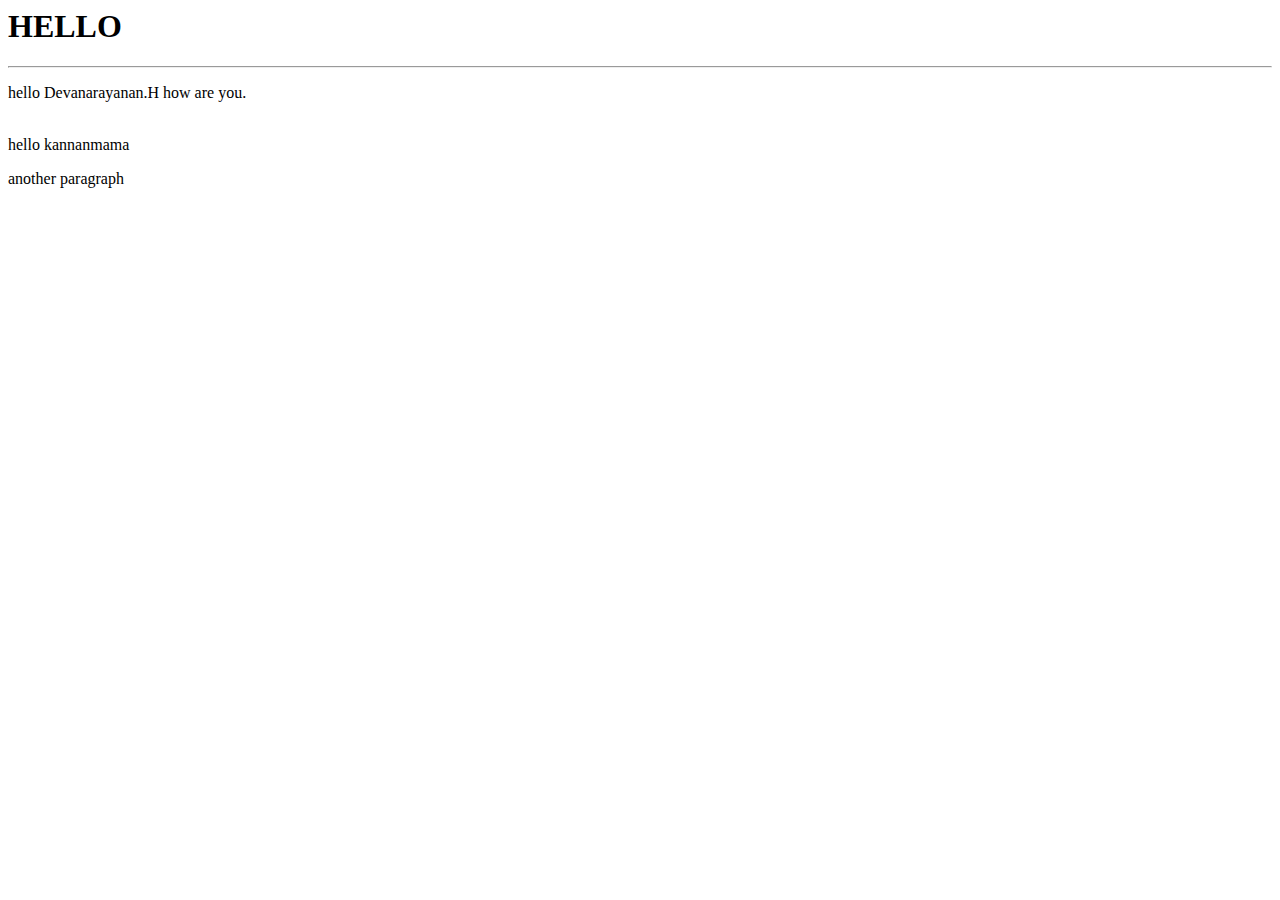
<file: dev.html>
<html>            
    <head>  
        <title>HELLO WORLD</title>
    </head>
<body>
       <h1>HELLO</h1>
       <hr/>
       <p>hello Devanarayanan.H how are you.</p> <br/> hello kannanmama
       <p>another paragraph</p> 
       
           </body>
   
</html>
</file>
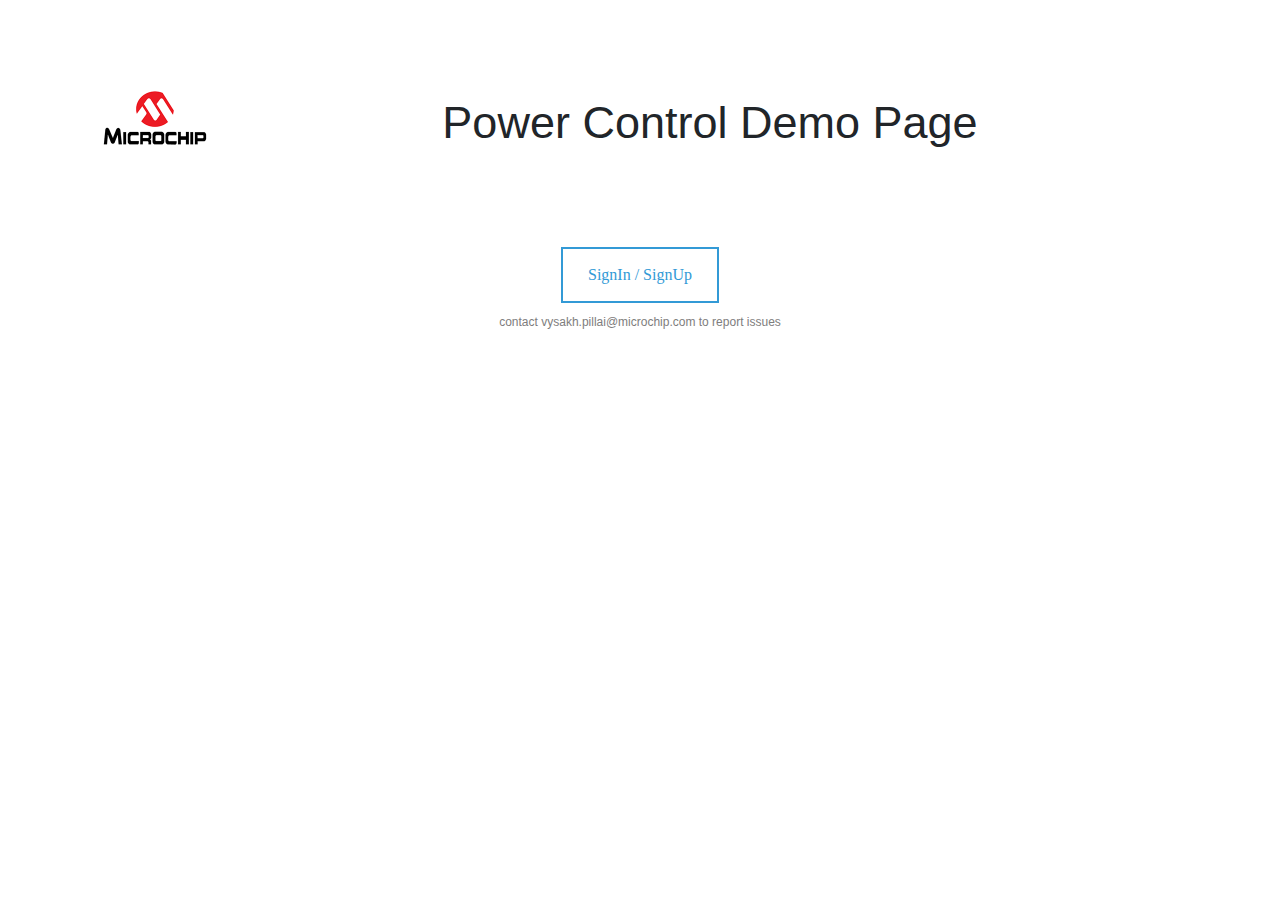
<file: power.html>
<!DOCTYPE html>

<html lang="en-US">

<head>
    <title>PIC32MZW1 cloud device control</title>
    <meta charset="UTF-8">
    <meta name="viewport" content="width=device-width, initial-scale=1">
    <link rel="stylesheet" href="stylesheets/styleSheetStart.css">
    <link rel="stylesheet" href="resources/bootstrap/css/bootstrap.min.css">
    <link rel="stylesheet" href="stylesheets/lightBulb.css">
    <script src="resources/jquery/jquery.min.js"></script>
    <script src="resources/propper/popper.min.js"></script>
    <script src="resources/bootstrap/js/bootstrap.min.js"></script>
    <script src="resources/cognito-dist/amazon-cognito-auth.min.js"></script>
    <script src="resources/aws-sdk.min.js"> </script>
    <script src="resources/bundle.js"></script>
    <script type="text/javascript">

        var thingShadows;
        var connstate = false
        function thingConnect() {
            var clientID = 'webapp:' + new Date().getTime(); //needs to be unique 
            //thingName = "MZW1-01-QWERTY"
            thingShadows = AwsIot.thingShadow({
                clientId: clientID,
                host: 'a1imh8rr7nx5v9-ats.iot.us-east-1.amazonaws.com', //can be queried using 'aws iot describe-endpoint'
                protocol: 'wss',
                accessKeyId: AWS.config.credentials.accessKeyId,
                secretKey: AWS.config.credentials.secretAccessKey,
                sessionToken: AWS.config.credentials.sessionToken
            });

            thingShadows.on('connect', function () {
                console.log("connected")
                for (i = 0; i < thingList.length; i++) {
                    console.log(thingList[i])
                    registerShadow(thingList[i])
                }
                $("#queryResultDiv").html("");
                connstate = true;
            });
        }

        var registeredThingList = []
        function getThingShadow(thingName) {
            thingShadows.get(thingName);
        }

        function unregisterShadow(thingName) {
            index = $.inArray(thingName, registeredThingList)
            if (-1 != index) {
                thingShadows.unregister(thingName);
                registeredThingList.splice(index, 1)
            }
            else {
                console.error("unregistering non-registered thing")
            }
        }

        function updateShadow(thingName, state) {
            var rgbLedLampState = { "state": { "desired": { "LED": state } } };
            clientTokenUpdate = thingShadows.update(thingName, rgbLedLampState);
            if (null === clientTokenUpdate) {
                console.error("shadow update failed for " + thingName)
                return false
            }
            return true

        }

        function registerShadow(thingName) {
            if (-1 == $.inArray(thingName, registeredThingList)) {

                thingShadows.register(thingName, {}, function () {
                    registeredThingList.push(thingName)
                    console.log(registeredThingList)
                    thingShadows.get(thingName);
                });

                thingShadows.on('status', function (name, stat, clientToken, stateObject) {
                    refreshStatus(name, stateObject);
                    console.log(`received (${clientToken}) ` + stat + ' on ' + name + ': ' + JSON.stringify(stateObject))
                })

                thingShadows.on('foreignStateChange', function (name, operation, stateObject) {
                    refreshStatus(name, stateObject);
                    console.log(operation + " on " + name + JSON.stringify(stateObject));
                })

                thingShadows.on('close', function () {
                    console.log('close');
                    $("#queryResultDiv").html("<font color=\"#f79da1\">connection closed.</font>");
                    //thingShadows.unregister(thingName);
                });

                thingShadows.on('error', function (error) {
                    console.error('error', error);
                });

                thingShadows.on('reconnect', function () {
                    console.log('reconnect');
                    $("#queryResultDiv").html("<font color=\"#f79da1\">Reconnecting...</font>");
                });

                thingShadows.on('offline', function () {
                    console.error('offline');
                    $("#queryResultDiv").html("<font color=\"#f79da1\">Offline...</font>");
                });

                /*thingShadows.on('message', function (topic, payload) {
                    console.log('message', topic, payload.toString());
                });*/

                /*ignoreDeltas is true in register by default. So no deltas.
                thingShadows.on('delta', function (thingName, stateObject) {
                    console.log('delta on: ' + thingName + JSON.stringify(stateObject));
                });*/

                thingShadows.on('timeout', function (thingName, clientToken) {
                    console.error("Timedout on " + thingName)
                    //thingShadows.get(thingName)
                    //handleTimeout(thingName, clientToken);
                });
            }
        }
        //MQTT connect after login
        function connect() {
            var clientID = 'webapp:' + new Date().getTime(); //needs to be unique 
            device = AwsIot.device({
                clientId: clientID,
                host: 'a1imh8rr7nx5v9-ats.iot.us-east-1.amazonaws.com', //can be queried using 'aws iot describe-endpoint'
                protocol: 'wss',
                accessKeyId: AWS.config.credentials.accessKeyId,
                secretKey: AWS.config.credentials.secretAccessKey,
                sessionToken: AWS.config.credentials.sessionToken
            });
            device.on('connect', function () {
                console.info("connected")
                publishMessage(device, 'MZW1-01-QWERTY/testTopic', 'demo success!')
            });
            function publishMessage(device, topic, msg) {
                device.publish(topic, msg, { qos: 1 }, function (err) {
                    if (err) {
                        alert("failed to publish iot message!");
                        console.error(err);
                    } else {
                        console.info("published to demoTopic");
                        //showMessage("Message Published", "Topic: " + topic, "Message: " + msg);
                    }
                });
            }
        }
        //handle UI for sign  in
        var userVariable = {}
        function showSignedIn(session) {
            //$("#resultDiv").html("You have signed in")
            idToken = session.getIdToken().getJwtToken();
            if (idToken) {
                userVariable.idToken = JSON.parse(JSON.stringify(idToken))
                var payload = idToken.split('.')[1];
                var tokenobj = JSON.parse(atob(payload));
                userVariable.email = JSON.parse(JSON.stringify(tokenobj.email))
                userVariable.principal = AWS.config.credentials.identityId;
                userVariable.emailVerified = tokenobj.email_verified
            }
            else {
                console.error("no idToken received for user")
                auth.signOut();
                showSignedOut();
            }
            //console.log(userVariable)
            $("#emailDiv").html(userVariable.email)
            $("#signInButton").html("Sign Out")
            $("#deviceDetails").prop("hidden", false)
            refreshDevice()
        }
        //handle UI for sign  out
        function showSignedOut() {
            var userVariable = {}
            $("#emailDiv").html("")
        }
        // Initialize a cognito auth object.
        function initCognitoSDK() {
            AWS.config.region = 'us-east-1'
            var authData = {
                ClientId: "4nhjqtd3a3kdcp72i49klg6o0f", // Your client id here
                AppWebDomain: "auth.pic32mzw1.xyz",
                //AppWebDomain: "pic32mzw1.auth.us-east-1.amazoncognito.com",
                TokenScopesArray: ["email", "openid"], // e.g.['phone', 'email', 'profile','openid', 'aws.cognito.signin.user.admin'],
                RedirectUriSignIn: "https://pic32mzw1.xyz/power.html",
                RedirectUriSignOut: "https://pic32mzw1.xyz/power.html",
                //RedirectUriSignIn: "http://localhost:8000",
                //RedirectUriSignOut: "http://localhost:8000",
                UserPoolId: "us-east-1_d2G5VS3h4", // Your user pool id here
            };
            var login = {};
            var auth = new AmazonCognitoIdentity.CognitoAuth(authData);
            auth.userhandler = {
                onSuccess: function (result) {
                    //alert("Sign in success");
                    //console.info("Sign in success")
                    console.info("IDToken: " + result.getIdToken().getJwtToken())
                    $("#signInButton").html("<font color=\"red\">Signing in ...</font>")
                    history.pushState({}, "", "/power.html"); //clear token displayed in URL for aesthetics
                    var loginKey = 'cognito-idp.' + AWS.config.region + '.amazonaws.com/' + authData['UserPoolId'];
                    login[loginKey] = result.getIdToken().getJwtToken();
                    AWS.config.credentials = new AWS.CognitoIdentityCredentials({
                        IdentityPoolId: 'us-east-1:f12eed4c-559f-49a9-8564-f30acb19076d',
                        Logins: login
                    });
                    AWS.config.credentials.refresh((error) => {
                        $("#signInButton").html("Sign Out")
                        if (error) {
                            console.error(error);
                            auth.signOut();
                            showSignedOut();
                        } else {
                            //var principal = AWS.config.credentials.identityId;
                            //console.log("IdentityId: " + principal);
                            //attachPrincipalPolicy("demo-policy", principal);
                            showSignedIn(result)
                            //connect();
                            //thingConnect();
                        }
                    });
                },
                onFailure: function (err) {
                    console.error("Error! in initCognitoSDK");
                }
            };
            return auth;
        }

        // Perform user operations.
        function userButton(auth) {
            var state = document.getElementById('signInButton').innerHTML;
            if (state === "Sign Out") {
                document.getElementById("signInButton").innerHTML = "Sign In";
                auth.signOut();
                showSignedOut();
            } else {
                auth.getSession();
            }
        }
        var auth;
        let lastCall = 0;
        function regButtonClick() {
            err = false
            $('.cube-switch .switch').click(function () {
                const now = (new Date).getTime();
                if (now - lastCall < 1000) {    //throttle clicks
                    console.error("throttled")
                    $("#queryResultDiv").html(`<div class="alert alert-warning alert-dismissible">
                        <a href="#" class="close" data-dismiss="alert" aria-label="close">&times;</a>
                        Throttled!!
                      </div>`)
                    $("#queryResultDiv").show();
                    $("#queryResultDiv").delay(now - lastCall).fadeOut(400);
                    return;
                }
                thingName = this.id.replace('SW_', '');
                if (true == connstate && $("#onSpan_" + thingName).hasClass('online')) {
                    if ($("#C" + this.id).hasClass('active')) {
                        deviceOn = false
                    }
                    else {
                        deviceOn = true
                    }
                    retval = updateShadow(thingName, deviceOn)
                    if (!retval) {
                        $("#queryResultDiv").html(`<div class="alert alert-danger alert-dismissible">
                        <a href="#" class="close" data-dismiss="alert" aria-label="close">&times;</a>
                        Failed performing action
                      </div>`)
                        $("#queryResultDiv").show();
                        $("#queryResultDiv").delay(1000).fadeOut(400);
                        console.error("Failed performing action")
                    }
                    else {
                        $("#queryResultDiv").html(`<div class="alert alert-success alert-dismissible">
                            <a href="#" class="close" data-dismiss="alert" aria-label="close">&times;</a>
                            Request submitted
                          </div>`)
                        $("#queryResultDiv").delay(800).fadeOut(400);
                        $("#queryResultDiv").show();
                    }
                }
                else {
                    console.log("device not online")
                    $("#queryResultDiv").html(`<div class="alert alert-warning alert-dismissible">
                        <a href="#" class="close" data-dismiss="alert" aria-label="close">&times;</a>
                        Device offline
                      </div>`)
                    $("#queryResultDiv").delay(800).fadeOut(400);
                    $("#queryResultDiv").show();
                }
                lastCall = now;
            });
        }
        function onLoad() {
            $("#regSerial").val("")
            $("#regFriendlyName").val("")
            $(document).popover({
                selector: '[data-toggle=popover]',
                trigger: 'focus',
                animation: true
            });

            //refresh page after a minute of inactivity
            var time = new Date().getTime();
            $(document.body).bind("mousemove keypress", function (e) {
                time = new Date().getTime();
            });

            function refresh() {
                if (new Date().getTime() - time >= 300000)
                    window.location.reload(true);
                else
                    setTimeout(refresh, 10000);
            }

            setTimeout(refresh, 10000);

            auth = initCognitoSDK();
            document.getElementById("signInButton").addEventListener("click", function () {
                userButton(auth);
            });
            var curUrl = window.location.href;
            auth.parseCognitoWebResponse(curUrl);
        }

        function registerDevice() {
            var registrationData = {}
            if (false === $("#registrationForm")[0].checkValidity()) {
                $("#regResultDiv").html(`<div class="alert alert-warning alert-dismissible">
                        <a href="#" class="close" data-dismiss="alert" aria-label="close">&times;</a>
                        Enter a valid serial number and Name
                      </div>`)
                return;
            }
            registrationData.deviceSerial = $("#regSerial").val().trim();
            registrationData.deviceFriendlyName = $("#regFriendlyName").val().trim()
            registrationData.principal = userVariable.principal;
            //registrationData.sessionID = userVariable.idToken;
            //console.info("POST data: " + JSON.stringify(registrationData))
            $("#regResultDiv").html("<font color=\"green\">Requesting...</font>");
            $("#registerButton").prop("disabled", true);
            $.ajax({
                type: 'POST',
                url: 'https://api.pic32mzw1.xyz/V1/registerdevice',
                contentType: "application/json",
                dataType: 'json',
                data: JSON.stringify(registrationData),
                headers: { "Auth-Token": userVariable.idToken },
                success: function (data) {
                    //console.info("post successful. Data: " + JSON.stringify(data))
                    if (typeof data.errorMessage !== 'undefined') {
                        $("#regResultDiv").html(`<div class="alert alert-danger alert-dismissible">
                            <a href="#" class="close" data-dismiss="alert" aria-label="close">&times;</a>
                            <strong>Registration failed. Contact admin    </strong>
                        </div>`)
                        $("#regSerial").val("")
                        $("#regFriendlyName").val("")
                    }
                    if (typeof data.body !== 'undefined') {
                        if (true === data.body.Error) {
                            $("#regResultDiv").html(`<div class="alert alert-danger alert-dismissible">
                                    <a href="#" class="close" data-dismiss="alert" aria-label="close">&times;</a>
                                    ${data.body.ErrorMessage}
                                  </div>`)
                            $("#regSerial").val("")
                            $("#regFriendlyName").val("")
                        }
                        else {
                            $("#regResultDiv").html(`<div class="alert alert-success alert-dismissible">
                                    <a href="#" class="close" data-dismiss="alert" aria-label="close">&times;</a>
                                    <strong>Success!!</strong> Registered to ${userVariable.email}
                                  </div>`)
                            $("#regResultDiv").show()
                            $("#regResultDiv").delay(3000).fadeOut(400);
                            $("#regSerial").val("")
                            $("#regFriendlyName").val("")
                        }
                    }
                },
                complete: function () {
                    $("#registerButton").prop("disabled", false);
                    refreshDevice();
                },
                error: function (XMLHttpRequest, textStatus, errorThrown) {
                    console.error("Registration Failed")
                    $("#regResultDiv").html("Registration request failed. Please retry -- <font color=\"red\"><b>" + textStatus + "</b></font>");
                    auth.signOut()
                    return;
                }
            });
        }
        function powerQuery(thingName) {
            var registrationData = {}
            registrationData.deviceSerial = thingName;
            registrationData.principal = userVariable.principal;
            $(`#PQB_${thingName}`).prop("disabled", true)
            $("#powerQueryDiv").html("")
            $.ajax({
                type: 'POST',
                url: 'https://fgpbr9edn4.execute-api.us-east-1.amazonaws.com/V1',
                contentType: "application/json",
                dataType: 'json',
                data: JSON.stringify(registrationData),
                headers: { "Auth-Token": userVariable.idToken },
                success: function (data) {
                    console.log(data)

                    if (undefined!=data.reported.power){
                        data.reported.power.current = parseInt(data.reported.power.current)*10
                        $("#powerQueryDiv").html(`<H5><u>${thingName}</u></H5>
                                                  <table class="table">
                                                  <TR><TD>Power</TD><td class="text-center"><strong><font color="green">${data.reported.power.power} W</font></strong></td></TR>
                                                  <tr><TD>Voltage</TD><td class="text-center"><strong><font color="green">${data.reported.power.voltage} V</font></strong></td></tr>
                                                  <tr><TD>Current</TD><td class="text-center"><strong><font color="green">${data.reported.power.current} mA</font></strong></td></tr>
                                                  </table>`)
                       // $("#powerQueryDiv").html("<pre>"+JSON.stringify(data.reported.power,undefined,2)+"</pre>")
                    }
                    else{
                        $("#powerQueryDiv").html("Device does not report power")
                    }
                },
                complete: function () {
                    $(`#PQB_${thingName}`).prop("disabled", false)
                },
                error: function (XMLHttpRequest, textStatus, errorThrown) {
                    console.error("Registration Failed")
                    $("#queryResultDiv").html("Registration request failed. Please retry -- <font color=\"red\"><b>" + textStatus + "</b></font>");
                    //auth.signOut()
                    return;
                }
            });
        }
        
        function removeDevice(thingName) {
            unregisterShadow(thingName)
            var registrationData = {}
            registrationData.deviceSerial = thingName;
            registrationData.principal = userVariable.principal;
            //registrationData.sessionID = userVariable.idToken;
            //console.info("POST data: " + JSON.stringify(registrationData))
            $(`#RC_${thingName}`).prop("disabled", true)
            $("#queryResultDiv").html("<font color=\"#f79da1\">Requesting...</font>");
            $.ajax({
                type: 'POST',
                url: 'https://api.pic32mzw1.xyz/V1/unregisterdevice',
                contentType: "application/json",
                dataType: 'json',
                data: JSON.stringify(registrationData),
                headers: { "Auth-Token": userVariable.idToken },
                success: function (data) {
                    //console.info("post successful. Data: " + JSON.stringify(data))
                    if (typeof data.errorMessage !== 'undefined') {
                        $("#queryResultDiv").html(`<div class="alert alert-danger alert-dismissible">
                            <a href="#" class="close" data-dismiss="alert" aria-label="close">&times;</a>
                            <strong>un-registration failed. Contact admin    </strong>
                        </div>`)
                        refreshDevice();
                    }
                    if (typeof data.body !== 'undefined') {
                        if (true === data.body.Error) {
                            $("#queryResultDiv").html(`<div class="alert alert-danger alert-dismissible">
                                    <a href="#" class="close" data-dismiss="alert" aria-label="close">&times;</a>
                                    ${data.body.ErrorMessage}
                                  </div>`)
                            refreshDevice();
                        }
                        else {
                            $("#queryResultDiv").html(`<div class="alert alert-success alert-dismissible">
                                    <a href="#" class="close" data-dismiss="alert" aria-label="close">&times;</a>
                                    <strong>Success!!</strong> Device Unregistered ${userVariable.email}
                                  </div>`)
                            $("#regSerial").val("")
                            $("#regFriendlyName").val("")
                            refreshDevice();
                        }
                    }
                },
                complete: function () {
                    $(`#RC_${thingName}`).prop("disabled", false)
                },
                error: function (XMLHttpRequest, textStatus, errorThrown) {
                    console.error("Registration Failed")
                    $("#queryResultDiv").html("Registration request failed. Please retry -- <font color=\"red\"><b>" + textStatus + "</b></font>");
                    //auth.signOut()
                    return;
                }
            });
        }
        function refreshStatus(name, stateObject) {
            //console.log(stateObject)
            if (typeof stateObject.state.reported !== 'undefined') {

                //online Indicator
                if (stateObject.state.reported.online) {
                    $(`#Online_${name}`).html(`<span id="onSpan_${name}" class="text-center mt-2 unselectable online" tabindex="-1" data-toggle="popover" data-trigger="focus" data-placement="auto"  
                    title="Online"> <font color="#00ff27">&#x2B24;</font></span>`)
                }
                else {
                    $(`#Online_${name}`).html(`<span id="onSpan_${name}" class="text-center mt-2 unselectable offline" tabindex="-1" data-toggle="popover" data-trigger="focus" data-placement="auto"  
                    title="Offline"><font color="#ffc83d;">&#x26a0;</font></span>`)
                }
                //light status indicator
                if (typeof stateObject.state.reported.LED !== 'undefined') {
                    if (stateObject.state.reported.LED) {
                        //light up the on screen device and turn switch ON
                        $("#CSW_" + name).addClass('active');
                        $("#LSW_" + name + "2").css({ 'opacity': '1' });
                    }
                    else {
                        //switch off the on screen device and turn switch off
                        $("#CSW_" + name).removeClass('active');
                        $("#LSW_" + name + "2").css({ 'opacity': '0' });
                    }
                }
            }
        }
        function refreshThingTable() {
            $('#deviceTable tbody').empty()
            for (i = 0; i < thingList.length; i++) {
                if (true == connstate) {
                    unregisterShadow(thingList[i])
                }
                $('#deviceTable tbody').append(`<tr class="child" id=TR_${thingList[i]}>
                        <td style="width: 30%">
                            <div href="" class="cube-switch ml-2" id=CSW_${thingList[i]}>
                                <span class="switch" id=SW_${thingList[i]}>
                                    <span class="switch-state off unselectable"> <font color=#FF6060>Off</font></span>
                                    <span class="switch-state on unselectable"><font color=#A1FFA1>On</font></span>
                                </span>
                            </div>
                            <span class="text-light text-center mt-2 unselectable offline" tabindex="-1" data-toggle="popover" data-trigger="focus" data-placement="auto"  
                            title="Serial" data-content="${thingList[i]}" >${thingObject[i].attributes.friendlyName}</span>
                            <div id="Online_${thingList[i]}"><font color="yellow" size="2em">&#x21e9 fetching status</div>
                        </td>
                        <td style="width: 30%">
                            <div id="LSW_${thingList[i]}" class="light-bulb off ui-draggable">
                                <div id="LSW_${thingList[i]}2" class="light-bulb2" style="opacity: 0; "></div>
                                <button type="button" class="close" id="RC_${thingList[i]}" onclick=removeDevice("${thingList[i]}")>
                                        <span class="text-white" aria-hidden="true">&times; </span>
                                </button>
                                <button type="button" id="PQB_${thingList[i]}" class="btn btn-primary btn-sm" onclick=powerQuery("${thingList[i]}")>QueryPowerNumbers</button>
                            </div>
                        </td>
                    </tr>`)
                if (true == connstate) {
                    registerShadow(thingList[i])
                }
            }
            regButtonClick()
        }
        var thingList = []
        var thingObject = []
        function refreshDevice() {
            var queryData = {}
            //queryData.sessionID = userVariable.idToken;
            $("#queryResultDiv").html("<font color=\"#f79da1\">Refreshing...</font>");
            thingList = []
            thingObject = []
            refreshThingTable()

            $.ajax({
                type: 'POST',
                url: 'https://api.pic32mzw1.xyz/V1/getuserdevices ',
                contentType: "application/json",
                dataType: 'json',
                data: JSON.stringify(queryData),
                headers: { "Auth-Token": userVariable.idToken },
                success: function (data) {
                    //console.info("post successful. Data: " + JSON.stringify(data))
                    if (typeof data.errorMessage !== 'undefined') {
                        $("#queryResultDiv").html(`<div class="alert alert-danger alert-dismissible">
                            <a href="#" class="close" data-dismiss="alert" aria-label="close">&times;</a>
                            <strong>Refresh failed. Contact admin if problem persists  </strong>
                        </div>`)
                    }
                    if (typeof data.body !== 'undefined') {
                        if (200 != data.statusCode) {
                            $("#queryResultDiv").html(`<div class="alert alert-warning alert-dismissible">
                                    <a href="#" class="close" data-dismiss="alert" aria-label="close">&times;</a>
                                    No devices found</div>`)
                        }
                        else if (true === data.body.Error) {
                            $("#queryResultDiv").html(`<div class="alert alert-danger alert-dismissible">
                                    <a href="#" class="close" data-dismiss="alert" aria-label="close">&times;</a>
                                    ${data.body.ErrorMessage}
                                  </div>`)
                        }
                        else if (typeof data.body.things !== 'undefined') {
                            thingList = []
                            thingObject = []
                            thingObject = JSON.parse(JSON.stringify(data.body.things))
                            for (i = 0; i < data.body.things.length; i++) {
                                thingList.push(data.body.things[i].thingName)
                            }
                            $("#queryResultDiv").html("");
                            thingConnect()
                            refreshThingTable();
                        }
                    }
                },
                complete: function (data) {
                    if (!connstate && thingList.length) { //policy will be setup if at least a device is registered
                        thingConnect()
                    }
                },
                error: function (XMLHttpRequest, textStatus, errorThrown) {
                    console.error("Refresh Failed Failed")
                    $("#queryResultDiv").html("Device refresh failed. Please retry -- <font color=\"red\"><b>" + textStatus + "</b></font>");
                    //auth.signOut()
                    return;
                }
            });
        }
    </script>
</head>

<body onload="onLoad()">
    <div class="container">
        <div class="row">
            <div class="col mt-5 mb-5">
                <a href="/"> <img src="/resources/img/mchpLogo.png" alt="Logo" class="img-responsive" align=left></a>
                <h1 class="text-md-center  mt-5" style="font-size: 5.0vmin;">
                    Power Control Demo Page
                </h1>
            </div>
        </div>
        <div class="row">
            <div class="col-sm-8"></div>
            <div class="col-sm-4 userEmail" id="emailDiv"></div>
        </div>
        <div class="row" id="deviceDetails" hidden="true">
            <div class="col-sm-8" style="background-color: rgb(70, 72, 75);">
                <p class="text-center mt-3 font-weight-bold text-light">Control your device </p>
                <div>
                    <table class="table table-hover" id="deviceTable">
                        <tbody>
                        </tbody>
                    </table>
                </div>
                <div class="text-right mt-3 mb-3">
                    <button type="button" class="btn btn-warning top-left-text" onclick="refreshDevice()">Refresh</button>
                </div>
                <div id="queryResultDiv" class="bottom-left-text"></div>
            </div>
            <div class="col-sm-4" style="background-color:lavenderblush">
                <div id="powerQueryDiv"></div>
            </div>
        </div>
        <div class="row" id="startButtons">
            <div class="col"></div>
            <div class="button">
                <a class="nav-tabs" id="signInButton" href="javascript:void(0)" title="Sign in">SignIn / SignUp</a>
                <div id="resultDiv"></div>
            </div>
            <div class="col"></div>
        </div>
    </div>
    <div class="footer" id="pageFooter">
        <p>contact vysakh.pillai@microchip.com to report issues</p>
    </div>
</body>

</html>
</file>
<file: stylesheets/styleSheetStart.css>
/*!
 * Amazon Cognito Auth SDK for JavaScript
 * Copyright 2017 Amazon.com, Inc. or its affiliates. All Rights Reserved.

 * Licensed under the Apache License, Version 2.0 (the "License").
 * You may not use this file except in compliance with the License.
 * A copy of the License is located at
 *
 *         http://aws.amazon.com/apache2.0/
 *
 * or in the "license" file accompanying this file.
 * This file is distributed on an "AS IS" BASIS, WITHOUT WARRANTIES
 * OR CONDITIONS OF ANY KIND, either express or implied. See the
 * License for the specific language governing permissions
 * and limitations under the License.
 */

body {
    background-color: white;
	text-align: center;
}
h1 {
    color: black;
	font-family: Arial;
	text-align: center;
}
div.button {
	padding: 10px;
}
div.centeredText {
	margin: auto;
	text-align: justify;
}
div.tab-pane {
	font-family: HelveticaNeue;
	color: #303232;
	border: 1px solid #329AD6;
	padding: 5px 20px 20px 20px;
	margin: auto;
	max-width:1000px;
	text-align: left;
	display: "none";
}
div.user-form {
	border: 1px solid #2a5c91;
	padding: 20px;
	margin: auto;
}
button {
	background-color: #FFFFFF;
	color: #2a5c91;
	font-family: HelveticaNeue;
	text-align: center;
	padding: 10px 20px;
	border: 2px solid #2a5c91;
	text-decoration: none;
	display: inline-block;
	font-size: 0.80em;
	font-weight: bold;
}
.img-responsive {
    width: 100%;
    max-width: 140px;
    height: auto;
}
a.nav-tabs {
	background-color: #FFFFFF;
	color: #329AD6;
	font-family: HelveticaNeue;
	text-align: center;
	padding: 14px 25px;
	border: 2px solid #329AD6;
	text-decoration: none;
	display: inline-block;
}
a.nav-tabs:hover:not(.active) {
	background-color: #329AD6;
	color: white;
	border: 2px solid #329AD6;
}
.active {
	background-color: #329AD6;
	color: white;
	border: 2px solid #329AD6;
}
#introPara {
        color: #303232;
	font-family: HelveticaNeue;
	border: 1px solid #329AD6;
	padding: 20px;
	margin: auto;
	max-width:1000px;
	text-align: justify;
	font-size: 0.9em
}
#statusNotAuth {
    color: #d65628;
	font-family: HelveticaNeue;
    border-radius: 5px;
	padding: 10px;
	margin: auto;
	max-width:600px;
	text-align: center;
	font-size: 1em
}
#statusAuth {
    color: #d65628;
	font-family: HelveticaNeue;
    border-radius: 5px;
	padding: 10px;
	margin: auto;
	max-width:600px;
	text-align: center;
	font-size: 1em
}
#startButtons {
	text-align: center;
}
/*#signUpButton {
	background-color: #329AD6;
	color: white;
	font-family: HelveticaNeue;
	text-align: center;
	padding: 14px 25px;
	border: 2px solid #329AD6;
	text-decoration: none;
	display: inline-block;
}
#signInButton {
	background-color: #FFFFFF;
	color: #329AD6;
	font-family: HelveticaNeue;
	text-align: center;
	padding: 14px 25px;
	border: 2px solid #329AD6;
	text-decoration: none;
	display: inline-block;
}*/
ul {
    list-style-type: none;
    margin: 0;
    padding: 0;
    overflow: hidden;
    background-color: #303232;
}

ul.nav-tabs {
    list-style-type: none;
    margin: 0;
    padding: 0;
    overflow: hidden;
    background-color: #FFFFFF;
}

li {
    float: left;
}

li a {
    display: block;
    color: white;
    text-align: center;
    padding: 14px 16px;
    text-decoration: none;
    font-family: HelveticaNeue;
}

li a:hover:not(.active) {
    background-color: #FFFFFF;
    color: #2a5c91
}

.active {
    background-color: #303232;
    color: white;
}

li.nav-tabs a {
	color: #329AD6;
	font-family: HelveticaNeue;
	text-align: center;
	padding: 14px 25px;
	border: 2px solid #329AD6;
	text-decoration: none;
	display: inline-block;
}

li.nav-tabs a:hover:not(.active) {
    background-color: #329AD6;
    color: #ffffff
}
.active {
    background-color: #329AD6;
    color: #ffffff;
}

p.input-text {
	max-width:800px;
	text-align: left;
}

p.text-icon {
	float: right;
	padding: 4px;
	color:#2a5c91;
	font-family: HelveticaNeue;
	font-size:1.4em;
	cursor: pointer;
	background-color: #ffffff;
}
p.text-icon:hover:not(.active) {
	background-color: #2a5c91;
	color: #ffffff;
}
.active {
	background-color: #2a5c91;
	color: #ffffff;
}

input.user-in {
	font-family: HelveticaNeue;
	width:500px;
	text-align: left;
	border: 1px solid #329AD6;
	padding: 5px;
	font-size: 1em;
}
.footer {
	text-align: center;
	font-size: 12px;
	color: rgb(126, 125, 125);
}

.userEmail {
	text-align: right;
	font-size: 12px;
	color: rgb(126, 125, 125);
}

.bottom-left-text {
    position: absolute;
    bottom: 0;
    left: 0;
  }

.bottom-center-text {
    position: absolute;
    bottom: 0;
	text-align: center;
  }

.top-left-text {
    position: absolute;
    top: 0;
    left: 0;
  }
.top-right-text {
    position: absolute;
    top: 0;
    right: 0;
  }
tr{
    border-top: hidden;
}

.unselectable {
    -webkit-touch-callout: none;
    -webkit-user-select: none;
    -khtml-user-select: none;
    -moz-user-select: none;
    -ms-user-select: none;
    user-select: none;
}
</file>
<file: stylesheets/lightBulb.css>
/*https://jsfiddle.net/lesson8/4rkQZ/1/*/
/*body {
  background: rgb(70, 72, 75);
}
*/
/* SWITCH */
.cube-switch {
    border-radius:1em;
    border:1px solid rgba(0,0,0,0.4);
    box-shadow: 0 0 8px rgba(0,0,0,0.6), inset 0 6em 3em rgba(255,255,255,0.1);
    /* Prevents clics on the back */
    cursor:default;    
    display: block;
    height: 6em;
    position: relative;
    margin: 5% 0px 0px 5%;
    overflow:hidden;
    /* Prevents clics on the back */
    pointer-events:none;
    width: 100px;
    white-space: nowrap;
    background:#333;
}

/* The switch */
.cube-switch .switch {
    border:1px solid rgba(0,0,0,0.6);
    border-radius:0.7em;
    box-shadow:
    inset 0 1px 0 rgba(255,255,255,0.3),
    inset 0 -7px 0 rgba(0,0,0,0.2),
    inset 0 50px 10px rgba(0,0,0,0.2),
    0 1px 0 rgba(255,255,255,0.2);
    display:block;
    width: 4em;
    height: 4em;
    margin-left:-2em;
    margin-top:-2em;
    position:absolute;
    top: 50%;
    left: 50%;
    width: 60px;
 
    background:#666;
    transition: all 0.2s ease-out;

    /* Allows click */
    cursor:pointer;
    pointer-events:auto;
}

/* SWITCH Active State */
.cube-switch.active {
    /*background:#222;
    box-shadow:
    0 0 5px rgba(0,0,0,0.5),
    inset 0 50px 50px rgba(55,55,55,0.1);*/
}

.cube-switch.active .switch {
    background:#333;
    box-shadow:
    inset 0 6px 0 rgba(255,255,255,0.1),
    inset 0 7px 0 rgba(0,0,0,0.2),
    inset 0 -50px 10px rgba(0,0,0,0.1),
    0 1px 0 rgba(205,205,205,0.1);
}

.cube-switch.active:after,
.cube-switch.active:before {
    background:#333; 
    box-shadow:
    0 1px 0 rgba(255,255,255,0.1),
    inset 1px 2px 1px rgba(0,0,0,0.5),
    inset 3px 6px 2px rgba(200,200,200,0.1),
    inset -1px -2px 1px rgba(0,0,0,0.3);
}

.cube-switch.active .switch:after,
.cube-switch.active .switch:before {
    background:#222;
    border:none;
    margin-top:0;
    height:1px;
}

.cube-switch .switch-state {
    display: block;
    position: absolute;
    left: 40%;
    color: #FFF;

    font-size: .5em;
    text-align: center;
}

/* SWITCH On State */
.cube-switch .switch-state.on {
    bottom: 15%;
}

/* SWITCH Off State */
.cube-switch .switch-state.off {
    top: 15%;
}

.light-bulb2 {
width: 150px;
height: 150px;
background: url(/resources/img/playback.png) no-repeat 0 0;
background-size: contain;
}

.light-bulb {
width: 150px;
height: 150px;
background: url(/resources/img/stop_playback.png) no-repeat 0 0;
background-size: contain;
/*cursor: move;
z-index: 800;*/
}
</file>
